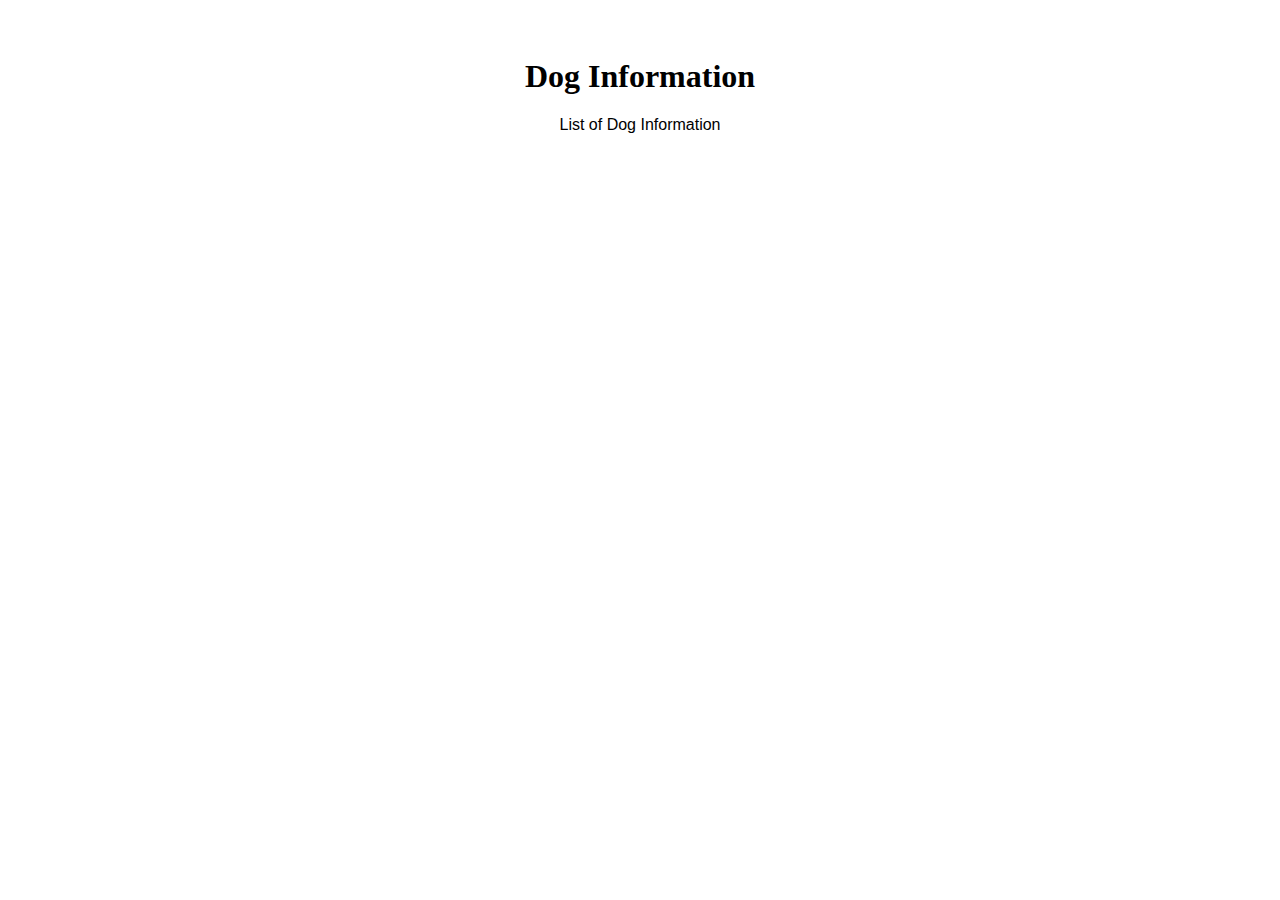
<file: index.html>
<DOCTYPE HTML>
    <html>
        <head>
            <meta charset="utf 8" />
            <meta name="viewport" content="width=device-width, initial-scale=1"
                />
            <link rel="stylesheet" type="text/css" href="css/styles.css" />
            <title>Dog-App</title>
        </head>
        <body>
            <h1>Dog Information</h1>
            <p>List of Dog Information</p>
            <div class="dog-list"></div>
            <div id="modal-container">
                <script src="https://code.jquery.com/jquery-3.5.1.min.js"
                    integrity="sha256-9/aliU8dGd2tb6OSsuzixeV4y/faTqgFtohetphbbj0="crossorigin="anonymous"></script>
                <script src="js/scripts.js"></script>
            </div>
        </body>
    </html>
</DOCTYPE>
</file>
<file: css/styles.css>
body {
    padding-top: 50px;
    text-align: center;
    font-family: "Helvetica Neue Thin", sans-serif;
}

h1 {
    font-family: "Didot", serif;
}

.my-class {
    background-color: grey;
    border: none;
    color: white;
    padding: 16px 32px;
    text-align: center;
    text-decoration: none;
    display: inline-block;
    font-size: 16px;
    margin: 4px 2px;
    -webkit-transition-duration: 0.4s;
    transition-duration: 0.4s;
    cursor: pointer;
    background-color: white;
    color: black;
    border: 2px solid black;
}

.my-class:hover {
    background-color: rgb(49, 56, 145);
    color: white;
}

#modal-container {
    display: none;
}

.modal {
    margin: auto;
    display: inline-block;
    box-sizing: border-box;
    background: #fff;
    padding: 15px;
    width: 100%;
    max-width: 600px;
    text-align: left;
    border-radius: 10px;
}

.modal h1 {
    margin-top: 10px;
}

.modal p {
    text-align: center;
    margin-bottom: 0;
}

#modal-container.is-visible {
    display: block;
    position: fixed;
    padding: 20px;
    box-sizing: border-box;
    top: 0;
    left: 0;
    width: 100%;
    height: 100%;
    background: rgba(0, 0, 0, 0.5);
    /* to show it above other content */
    z-index: 999;
    /*to allow scrolling if the screen is not high enough*/
    overflow: auto;
    /* this is used to center the modal */
    text-align: center;
}

.modal-img {
    display: block;
    margin-left: auto;
    margin-right: auto;
    width: 50%;
    height: auto;
}

.modal-close {
    -moz-box-shadow: inset 0px 1px 0px 0px white;
    -webkit-box-shadow: inset 0px 1px 0px 0px white;
    box-shadow: inset 0px 1px 0px 0px white;
    background: -webkit-gradient( linear, left top, left bottom, color-stop(0.05, #6b56e3), color-stop(1, #403096));
    background: -moz-linear-gradient(top, white 5%, white 100%);
    background: -webkit-linear-gradient(top, white 5%, white 100%);
    background: -o-linear-gradient(top, white 5%, white 100%);
    background: -ms-linear-gradient(top, white 5%, white 100%);
    background: linear-gradient(to bottom, white 5%, white 100%);
    filter: progid:DXImageTransform.Microsoft.gradient(startColorstr='white', endColorstr='white', GradientType=0);
    background-color: white;
    -moz-border-radius: 6px;
    -webkit-border-radius: 6px;
    border-radius: 6px;
    border: 1px solid black;
    display: block;
    cursor: pointer;
    color: black;
    font-family: "Helvetica", sans-serif;
    font-size: 12px;
    font-weight: light;
    padding: 4px 4px;
    text-decoration: none;
    text-shadow: 0px 0px 0px black;
    float: right;
}

.box {
    width: 350 px;
    padding: 20px;
    border: 5px solid gray;
    margin: 10px;
}

.dog-list {
    list-style-type: none;
}
</file>
